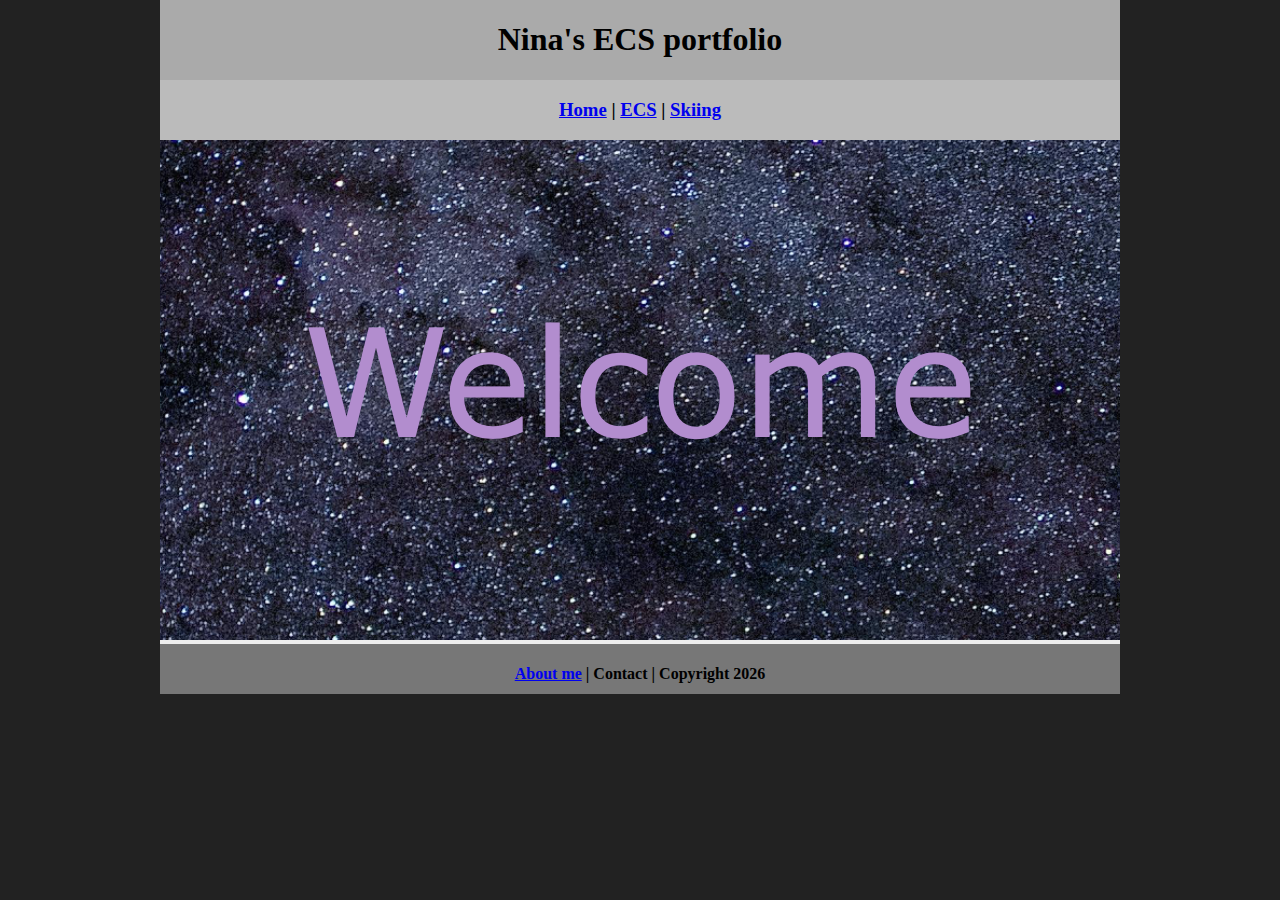
<file: index.html>
<!DOCTYPE html>
<html class="homePage">
<head>
	<!-- This is a comment! Text here will be ignored by the browser. -->
	<meta charset="UTF-8">
	<title>Nina's ECS portfolio</title>
	<link href="myCSS.css" rel="stylesheet" type="text/css">
</head>
<body>
<div class="container">
  <div class="header">
  	<h1>Nina's ECS portfolio</h1>
  </div>
  <div class="nav">
    <h3> <a href="index.html">Home</a> | <a href="ecs/index.html">ECS</a> | <a href="skiing/index.html">Skiing</a> </h3>
  </div>
  <div class="content">
	  <img src="images/welcome.png" alt="Welcome" width="960">
  </div>
  <div class="footer">
    <h4> <a href="aboutme.html">About me</a> | Contact | Copyright 2026</h4>
  </div>
</div>
</body>
</html>
</file>
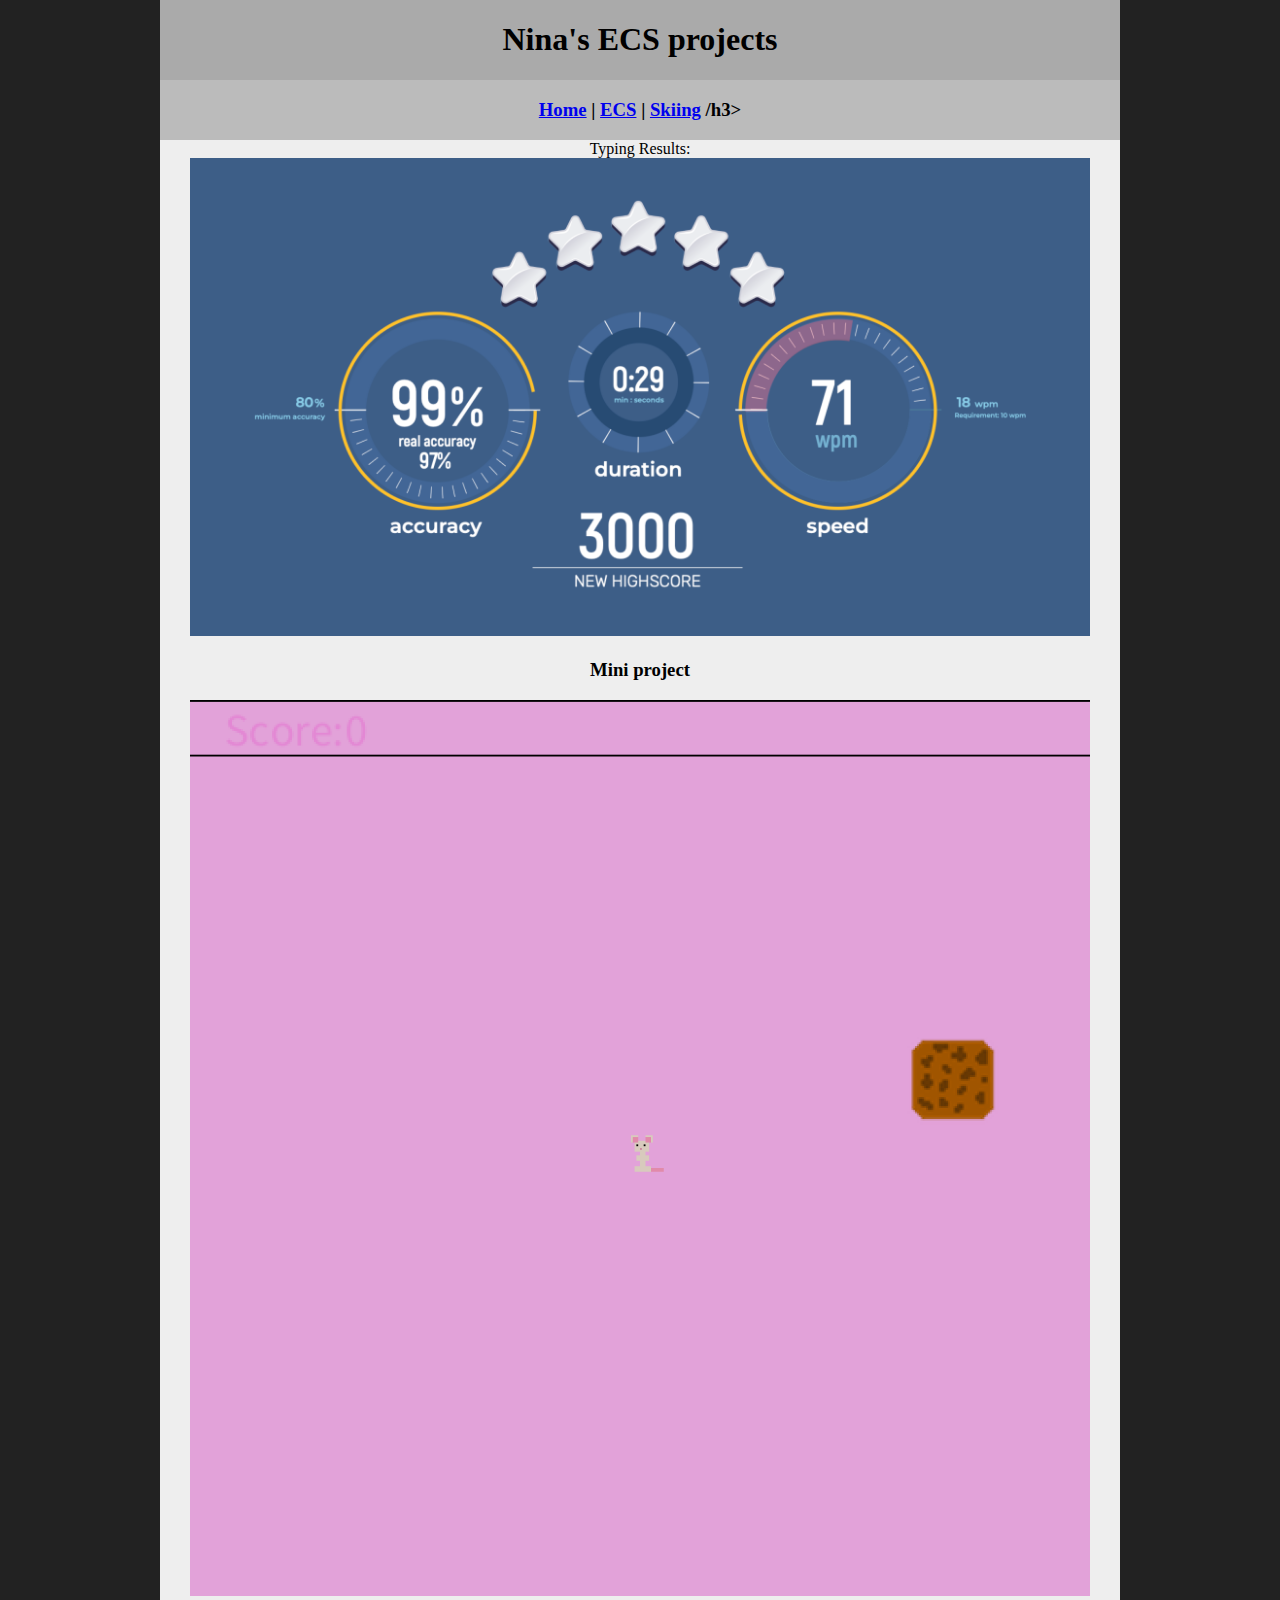
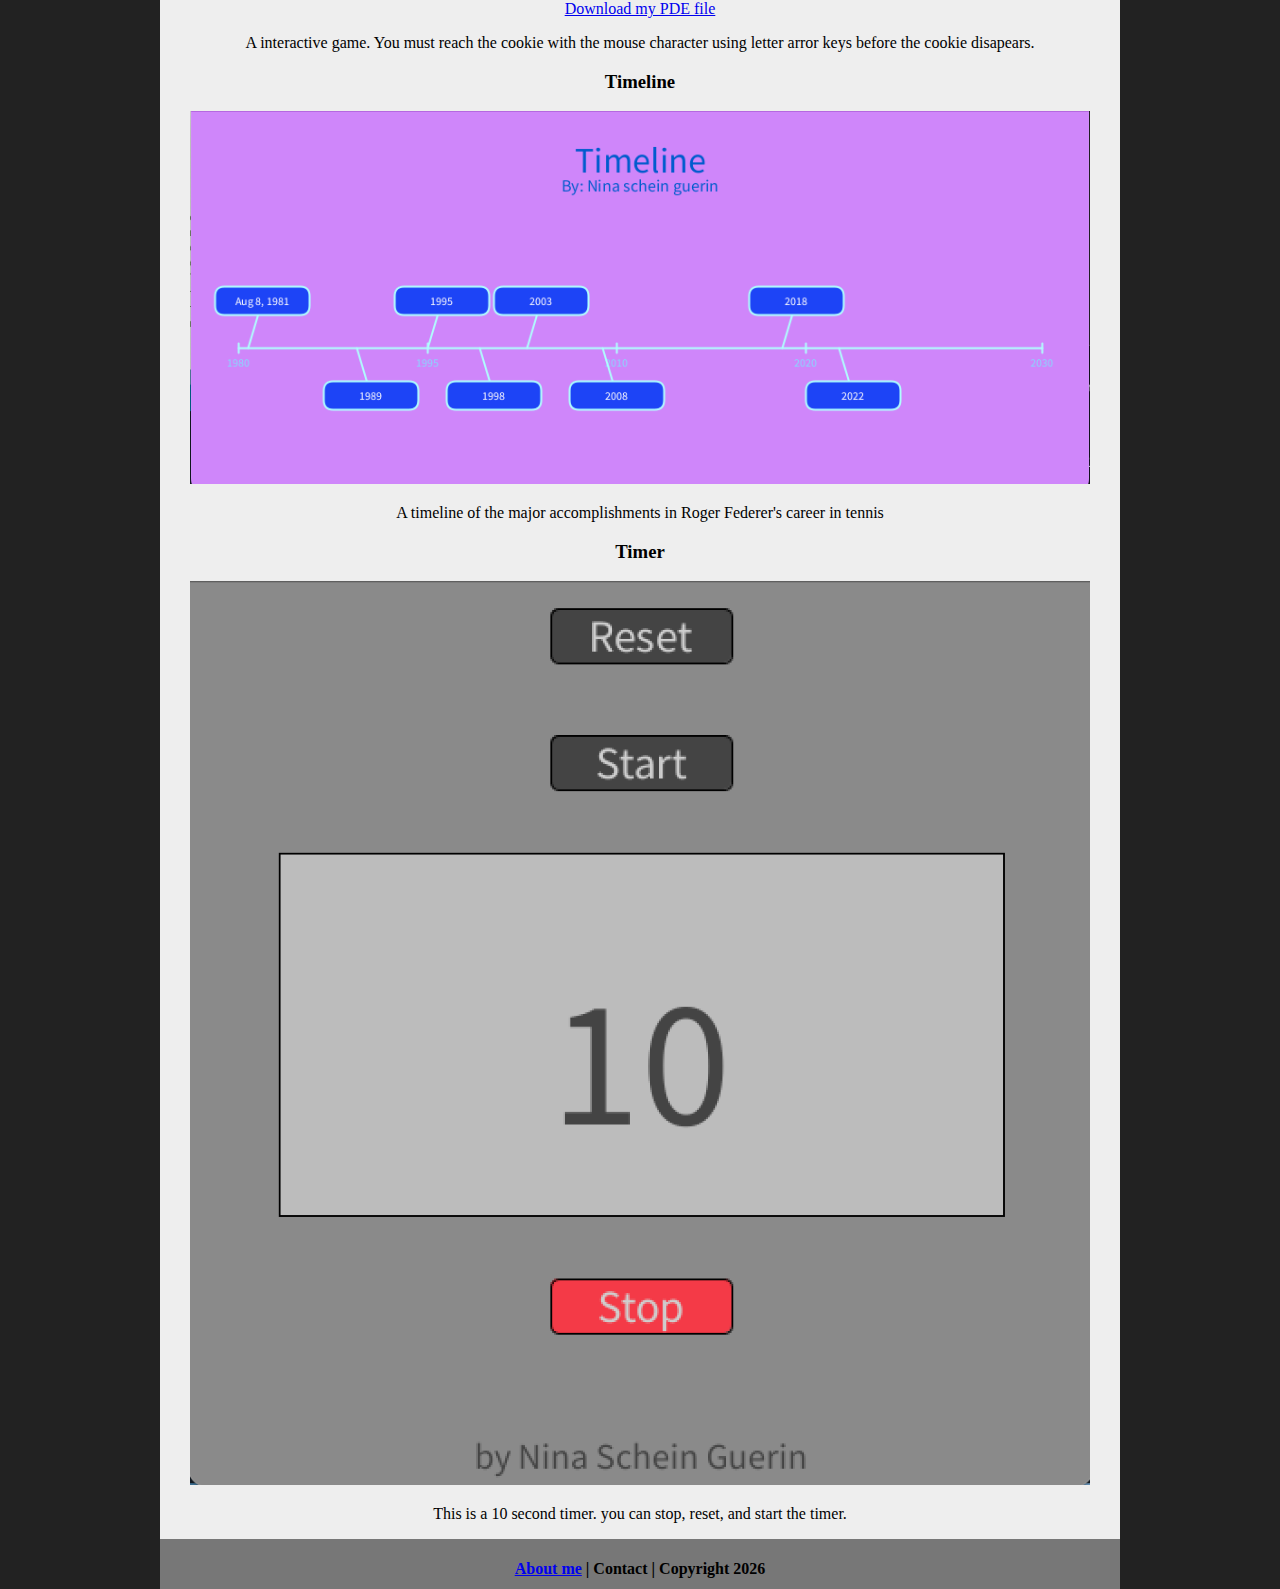
<file: ecs/index.html>
<!DOCTYPE html>
<html class="homePage">
<head>
	<!-- This is a comment! Text here will be ignored by the browser. -->
	<meta charset="UTF-8">
	<title>Nina's ECS projects</title>
	<link href="../myCSS.css" rel="stylesheet" type="text/css">
</head>
<body>
<div class="container">
  <div class="header">
  	<h1>Nina's ECS projects</h1>
  </div>
  <div class="nav">
    <h3> <a href="../index.html">Home</a> | <a href="index.html">ECS</a> | <a href="../skiing/index.html">Skiing</a> /h3>
  </div>
  <div class="content"> 
	  Typing Results: 
<img src="typing.png" alt="Typing results" width="900" >
	  
<h3>Mini project</h3>
	   <img src="../images/miniproject.png" alt="Mini project" width="900">
	  <a href="mini_project.pde" download>Download my PDE file<a/>
	 <p>A interactive game. You must reach the cookie with the mouse character using letter arror keys before the cookie disapears.</p>
	  
	  <h3>Timeline</h3>
	<img src="../images/timeline.png" alt="Mini project" width="900">
	  <p>A timeline of the major accomplishments in Roger Federer's career in tennis</p>

	  <h3>Timer</h3>
<img src="../images/timer.png" alt="Mini project" width="900">
	  <p>This is a 10 second timer. you can stop, reset, and start the timer.</p>
	  
  </div>
  <div class="footer">
    <h4> <a href="../aboutme.html">About me</a> | Contact | Copyright 2026</h4>
  </div>
</div>
</body>
</html>
</file>
<file: myCSS.css>
@charset "UTF-8";
/* This is a comment! Text here will be ignored by the browser. */
body {
	margin: 0 auto;
}
.homePage {
	background: #222222;
}
.container {
	width: 960px;
	margin: 0 auto;
}
.header {
	background: #AAAAAA;
	text-align: center;
	margin: 0px;
	padding: 5;
	float: left;
	width: 100%;
	height: 80px;
	
}
.nav {
	background: #BBBBBB;
	margin: 0px;
	padding: 5;
	float: left;
	width: 100%;
	height: 60px;
	text-align: center;
}
.content {
	background: #EEEEEE;
	margin: 0px;
	float: left;
	width: 100%;
	text-align: center;
}
.footer {
	background: #777777;
	margin: 0px;
	float: left;
	width: 100%;
	height: 50px;
	text-align: center;
}
</file>
